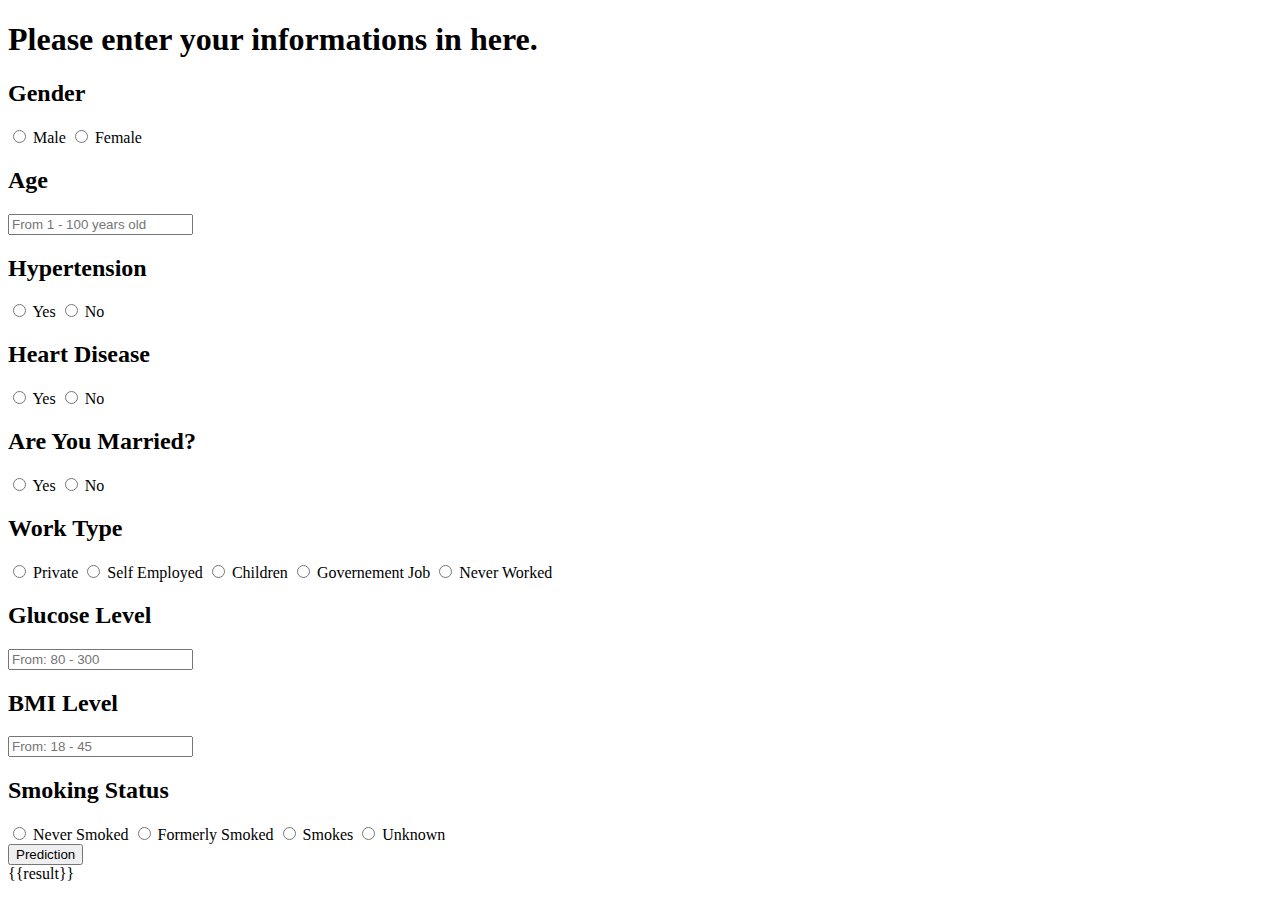
<file: frontend/src/app/predict/predict.component.html>
<!DOCTYPE html>
<html>
<head>

</head>


<div class="pro">
    <div class = "stroke_prediction" >
        <div class="box">
            <div class="left">
                <h1>Please enter your informations in here.</h1>
            </div>
            
            <div class="right">
                <form>

                    <h2>Gender</h2>
                    <div class="input-group">
                        <label for="male">
                            <input type="radio" name="gender" value="0" id="male" [(ngModel)]="gender"> Male
                        </label>
                        <label for="female">
                            <input type="radio" name="gender" value="1" id="female" [(ngModel)]="gender"> Female
                        </label>
                    </div>
                    
                    <h2>Age</h2>
                    <input type="number" name="age" placeholder="From 1 - 100 years old"  [(ngModel)]="age">
                    
                    <h2>Hypertension</h2>
                    <div class="input-group">
                        <label for="yes">
                            <input type="radio" name="hypertension" value="1" id="yes" [(ngModel)]="hypertension"> Yes
                        </label>
                        <label for="no">
                            <input type="radio" name="hypertension" value="0" id="no" [(ngModel)]="hypertension"> No
                        </label>
                    </div>
                    
                    <h2>Heart Disease</h2>
                    <div class="input-group">
                        <label for="yes">
                            <input type="radio" name="heart_disease" value="1" id="yes" [(ngModel)]="heart_disease"> Yes
                        </label>
                        <label for="no">
                            <input type="radio" name="heart_disease" value="0" id="no" [(ngModel)]="heart_disease"> No
                        </label>
                    </div>
                    
                    <h2>Are You Married?</h2>
                    <div class="input-group">
                        <label for="yes">
                            <input type="radio" name="ever_married" value="1" id="yes" [(ngModel)]="ever_married"> Yes
                        </label>
                        <label for="no">
                            <input type="radio" name="ever_married" value="0" id="no" [(ngModel)]="ever_married"> No
                        </label>
                    </div>
                
                    <h2>Work Type</h2>
                    <div class="input-group">
                        <label for="Private">
                            <input type="radio" name="work_type" value="0" id="Private" [(ngModel)]="work_type"> Private
                        </label>
                        <label for="Self-employed">
                            <input type="radio" name="work_type" value="1" id="Self-employed" [(ngModel)]="work_type"> Self Employed
                        </label>
                        <label for="children">
                            <input type="radio" name="work_type" value="2" id="children" [(ngModel)]="work_type"> Children
                        </label>
                        <label for="Govt_job">
                            <input type="radio" name="work_type" value="3" id="Govt_job" [(ngModel)]="work_type"> Governement Job
                        </label>
                        <label for="Never_worked">
                            <input type="radio" name="work_type" value="4" id="Never_worked" [(ngModel)]="work_type"> Never Worked
                        </label>
                    </div>
                    
                    <h2> Glucose Level</h2>
                    <input type="number" name="avg_glucose_level" placeholder="From: 80 - 300 "  [(ngModel)]="avg_glucose_level">
                    
                    <h2>BMI Level</h2>
                    <input type="number" name="bmi" placeholder="From: 18 - 45"  [(ngModel)]="bmi">
                    
                    <h2>Smoking Status</h2>
                    <div class="input-group">
                        <label for="never smoked">
                            <input type="radio" name="smoking_status" value="0" id="never smoked" [(ngModel)]="smoking_status"> Never Smoked
                        </label>
                        <label for="formerly smoked">
                            <input type="radio" name="smoking_status" value="1" id="formerly smoked" [(ngModel)]="smoking_status"> Formerly Smoked
                        </label>
                        <label for="smokes">
                            <input type="radio" name="smoking_status" value="2" id="smokes" [(ngModel)]="smoking_status"> Smokes
                        </label>
                        <label for="Unknown">
                            <input type="radio" name="smoking_status" value="3" id="Unknown" [(ngModel)]="smoking_status"> Unknown
                        </label>
                    </div>
                    
                    <button class="btn-success" (click)="predict()"> Prediction </button>
                    <div class="res"> {{result}} </div>
                </form>
                
                
            
              
            </div>
        </div>
    </div>
   

</div>
</file>
